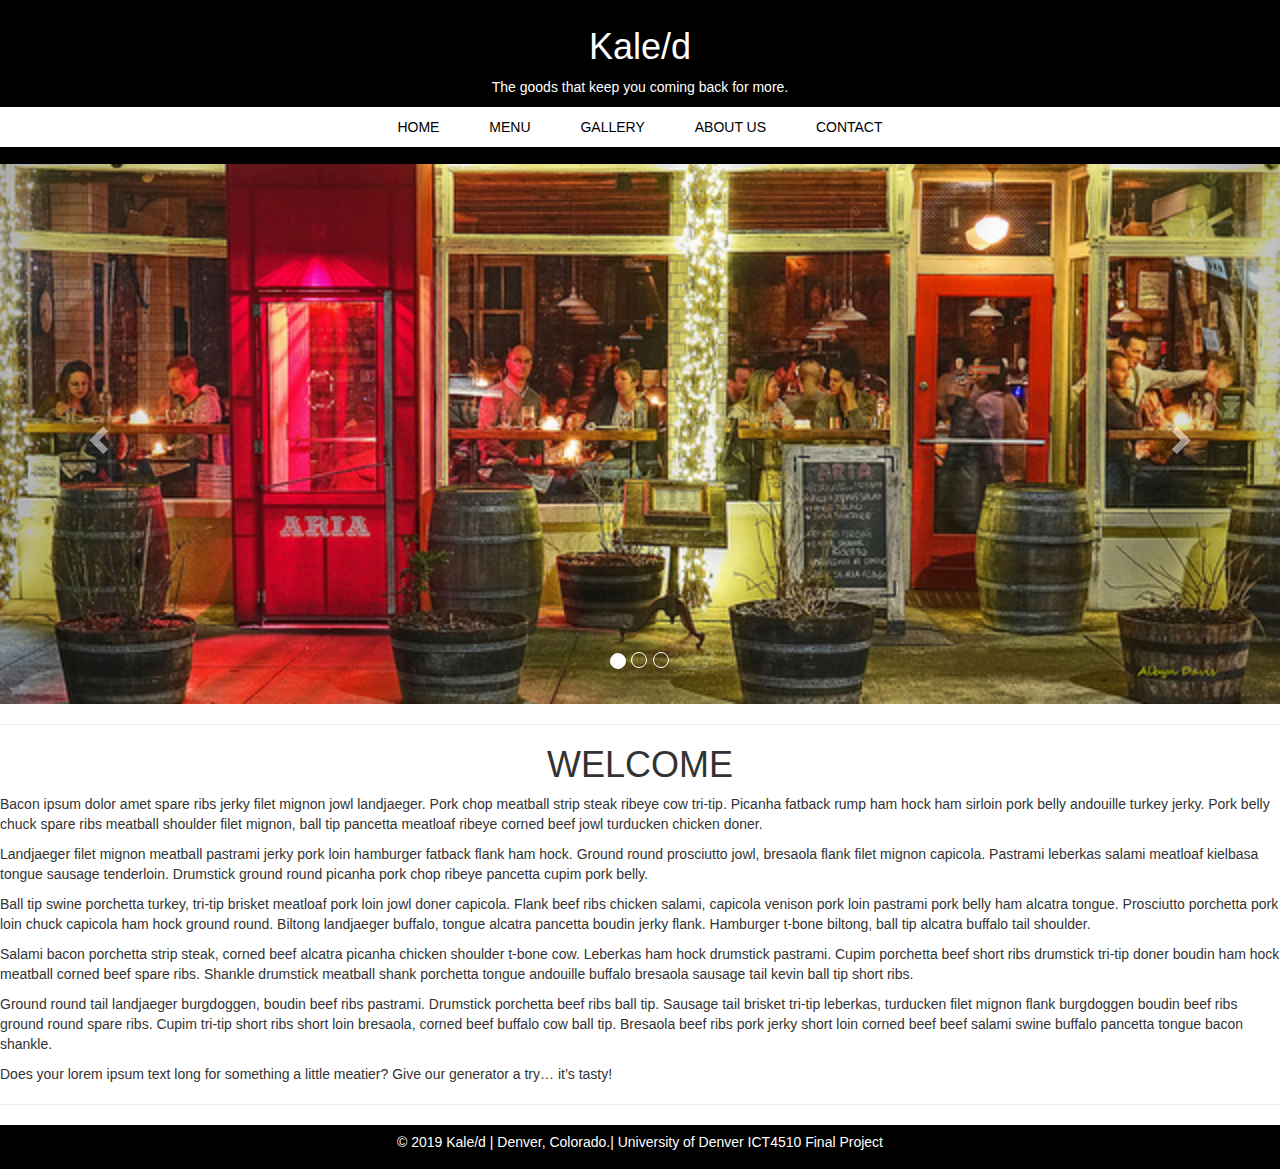
<file: index.html>
<!DOCTYPE html>
<html>
<head>
  <meta charset="UTF-8">
    <title>HOME</title>
    <link href='https://fonts.googleapis.com/css?family=Raleway:400,800' rel="stylesheet" type="text/css" href="">
      <link rel="stylesheet" type="text/css" href="index.css">
      <!-- <link rel="stylesheet" type="text/css" href="slick.css"/> -->
      <link rel="stylesheet" href="https://maxcdn.bootstrapcdn.com/bootstrap/3.4.0/css/bootstrap.min.css">
  <script src="https://ajax.googleapis.com/ajax/libs/jquery/3.3.1/jquery.min.js"></script>
  <script src="https://maxcdn.bootstrapcdn.com/bootstrap/3.4.0/js/bootstrap.min.js"></script>  
</head>
<body>
      <div id="nav">
        <h1>Kale/d</h1>
        <p>The goods that keep you coming back for more.</p>
          <ul>
            <li><a href="index.html">HOME</a></li>
            <li><a href="menu.html">MENU</a></li>
             <li><a href="gallery.html">GALLERY</a></li>
            <li><a href="about.html">ABOUT US</a></li>
            <li><a href="contact.html">CONTACT</a></li>
          </ul>
        </div>

        <div id="myCarousel" class="carousel slide" data-ride="carousel">
  <!-- Indicators -->
  <ol class="carousel-indicators">
    <li data-target="#myCarousel" data-slide-to="0" class="active"></li>
    <li data-target="#myCarousel" data-slide-to="1"></li>
    <li data-target="#myCarousel" data-slide-to="2"></li>
  </ol>

  <!-- Wrapper for slides -->
  <div class="carousel-inner">
    <div class="item active">
      <img src="outside1.jpg" alt="Los Angeles">
    </div>

    <div class="item">
      <img src="outside2.jpg" alt="Chicago">
    </div>

    <div class="item">
      <img src="outside3.jpg" alt="New York">
    </div>
  </div>

  <!-- Left and right controls -->
  <a class="left carousel-control" href="#myCarousel" data-slide="prev">
    <span class="glyphicon glyphicon-chevron-left"></span>
    <span class="sr-only">Previous</span>
  </a>
  <a class="right carousel-control" href="#myCarousel" data-slide="next">
    <span class="glyphicon glyphicon-chevron-right"></span>
    <span class="sr-only">Next</span>
  </a>
</div>

<div>
  <hr>
  <h1>WELCOME</h1>
  <p>Bacon ipsum dolor amet spare ribs jerky filet mignon jowl landjaeger. Pork chop meatball strip steak ribeye cow tri-tip. Picanha fatback rump ham hock ham sirloin pork belly andouille turkey jerky. Pork belly chuck spare ribs meatball shoulder filet mignon, ball tip pancetta meatloaf ribeye corned beef jowl turducken chicken doner.</p>

  <p>Landjaeger filet mignon meatball pastrami jerky pork loin hamburger fatback flank ham hock. Ground round prosciutto jowl, bresaola flank filet mignon capicola. Pastrami leberkas salami meatloaf kielbasa tongue sausage tenderloin. Drumstick ground round picanha pork chop ribeye pancetta cupim pork belly.</p>

  <p>Ball tip swine porchetta turkey, tri-tip brisket meatloaf pork loin jowl doner capicola. Flank beef ribs chicken salami, capicola venison pork loin pastrami pork belly ham alcatra tongue. Prosciutto porchetta pork loin chuck capicola ham hock ground round. Biltong landjaeger buffalo, tongue alcatra pancetta boudin jerky flank. Hamburger t-bone biltong, ball tip alcatra buffalo tail shoulder.</p>

  <p>Salami bacon porchetta strip steak, corned beef alcatra picanha chicken shoulder t-bone cow. Leberkas ham hock drumstick pastrami. Cupim porchetta beef short ribs drumstick tri-tip doner boudin ham hock meatball corned beef spare ribs. Shankle drumstick meatball shank porchetta tongue andouille buffalo bresaola sausage tail kevin ball tip short ribs.</p>

  <p>Ground round tail landjaeger burgdoggen, boudin beef ribs pastrami. Drumstick porchetta beef ribs ball tip. Sausage tail brisket tri-tip leberkas, turducken filet mignon flank burgdoggen boudin beef ribs ground round spare ribs. Cupim tri-tip short ribs short loin bresaola, corned beef buffalo cow ball tip. Bresaola beef ribs pork jerky short loin corned beef beef salami swine buffalo pancetta tongue bacon shankle.</p>

  <p>Does your lorem ipsum text long for something a little meatier? Give our generator a try… it’s tasty!</p>

</div>
<hr>

        <div class="footer">
          <p>&copy 2019 Kale/d | Denver, Colorado.| University of Denver ICT4510 Final Project</p>
        </div>     

        

</body>
</html>
</file>
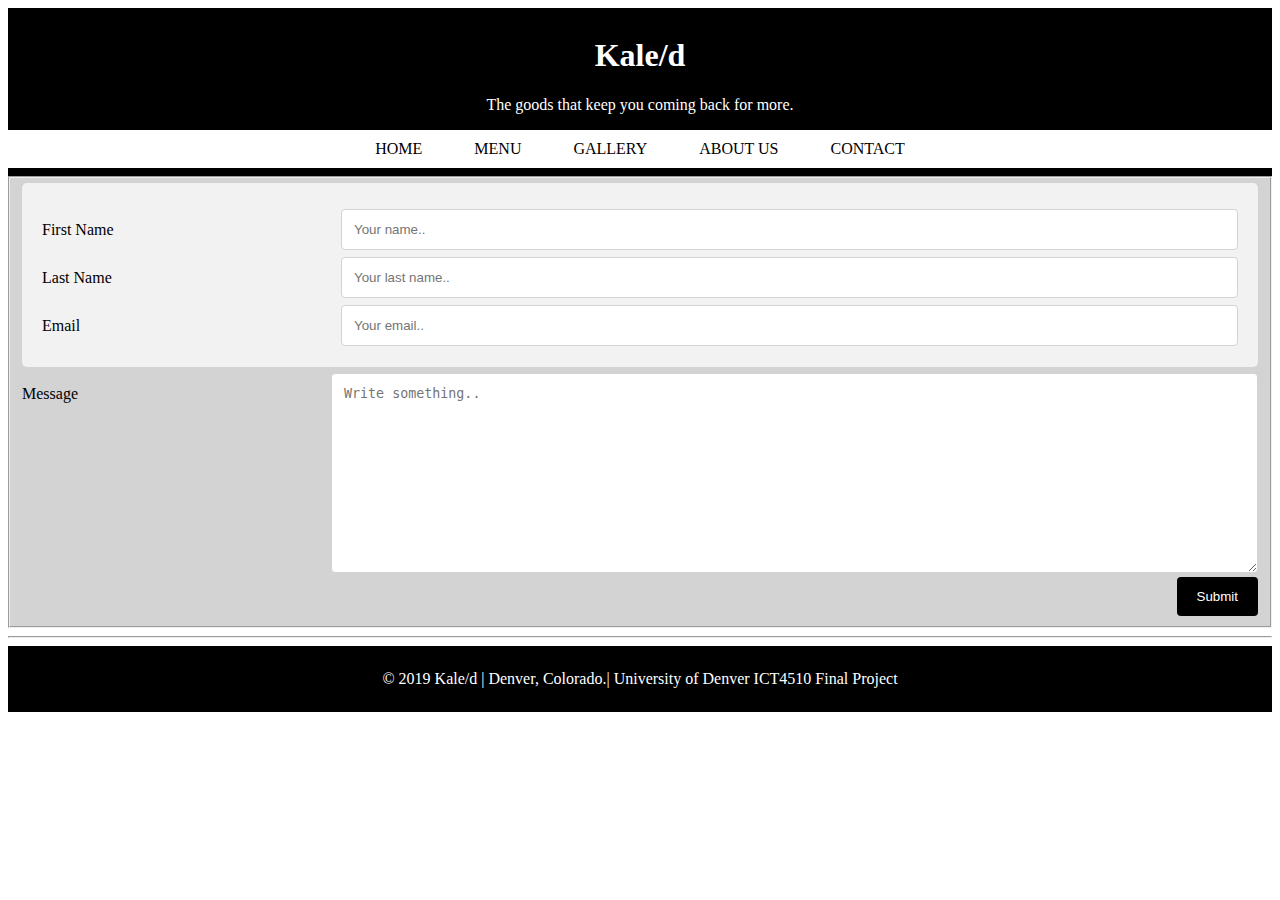
<file: contact.html>
<!DOCTYPE html>
<html>
<head>
  <meta charset="UTF-8">
    <title>CONTACT</title>
    <link href='https://fonts.googleapis.com/css?family=Raleway:400,800' rel="stylesheet" type="text/css">
      <link rel="stylesheet" type="text/css" href="index.css">
</head>
<body>
    <div id="nav">
        <h1>Kale/d</h1>
        <p>The goods that keep you coming back for more.</p>
        
         <ul>
            <li><a href="index.html">HOME</a></li>
            <li><a href="menu.html">MENU</a></li>
            <li><a href="gallery.html">GALLERY</a></li>
            <li><a href="about.html">ABOUT US</a></li>
            <li><a href="contact.html">CONTACT</a></li>
          </ul>
        </div>
     
         <!-- Contact -->
        <fieldset>
         <div class="contact">
  <form action="action_page.php">
    <div class="line">
      <div class="col-25">
        <label for="fname">First Name</label>
      </div>
      <div class="col-75">
        <input type="text" id="fname" name="firstname" placeholder="Your name.." required>
      </div>
    </div>
    <div class="line">
      <div class="col-25">
        <label for="lname">Last Name</label>
      </div>
      <div class="col-75">
        <input type="text" id="lname" name="lastname" placeholder="Your last name.." required>
      </div>
    </div>
    <div class="line">
      <div class="col-25">
        <label for="email">Email</label>
      </div>
      <div class="col-75">
        <input type="text" id="email" name="email" placeholder="Your email.." required>
      </div>
    </div>
    </div>
    <div class="line">
      <div class="col-25">
        <label for="message">Message</label>
      </div>
      <div class="col-75">
        <textarea id="message" name="message" placeholder="Write something.." style="height:200px"></textarea>
      </div>
    </div>
    <div class="line">
      <input type="submit" value="Submit">
    </div>
  </form>
</div>
</fieldset>
           
<hr>

        <div class="footer">
          <p>&copy 2019 Kale/d | Denver, Colorado.| University of Denver ICT4510 Final Project</p>
        </div>  
         
       
</body>
</html>
</file>
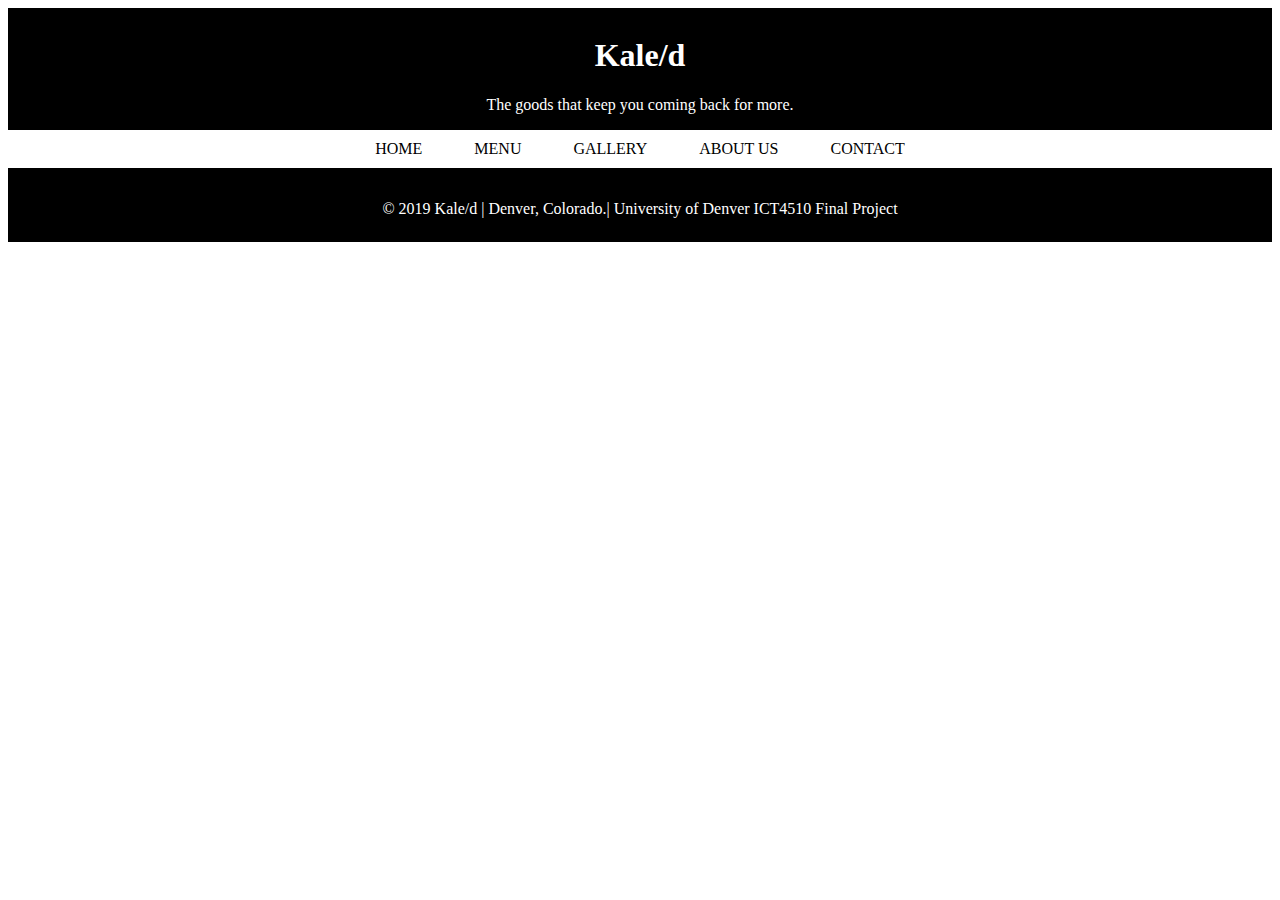
<file: gallery.html>
<!DOCTYPE html>
<html>
<head>
  <meta charset="UTF-8">
    <title>GALLERY</title>
    <link href='https://fonts.googleapis.com/css?family=Raleway:400,800' rel="stylesheet" type="text/css" href="">
      <link rel="stylesheet" type="text/css" href="index.css">
  <script src="https://ajax.googleapis.com/ajax/libs/jquery/3.3.1/jquery.min.js"></script>
  <script src="gallery.js"></script>
</head>
<body>
      <div id="nav">
        <h1>Kale/d</h1>
        <p>The goods that keep you coming back for more.</p>
          <ul>
            <li><a href="index.html">HOME</a></li>
            <li><a href="menu.html">MENU</a></li>
            <li><a href="gallery.html">GALLERY</a></li>
            <li><a href="about.html">ABOUT US</a></li>
            <li><a href="contact.html">CONTACT</a></li>
          </ul>
        </div>
        
        
        <div id="flickr"></div>

        <div class="footer">
          <p>&copy 2019 Kale/d | Denver, Colorado.| University of Denver ICT4510 Final Project</p>
        </div>  
        
</body>
</html>
</file>
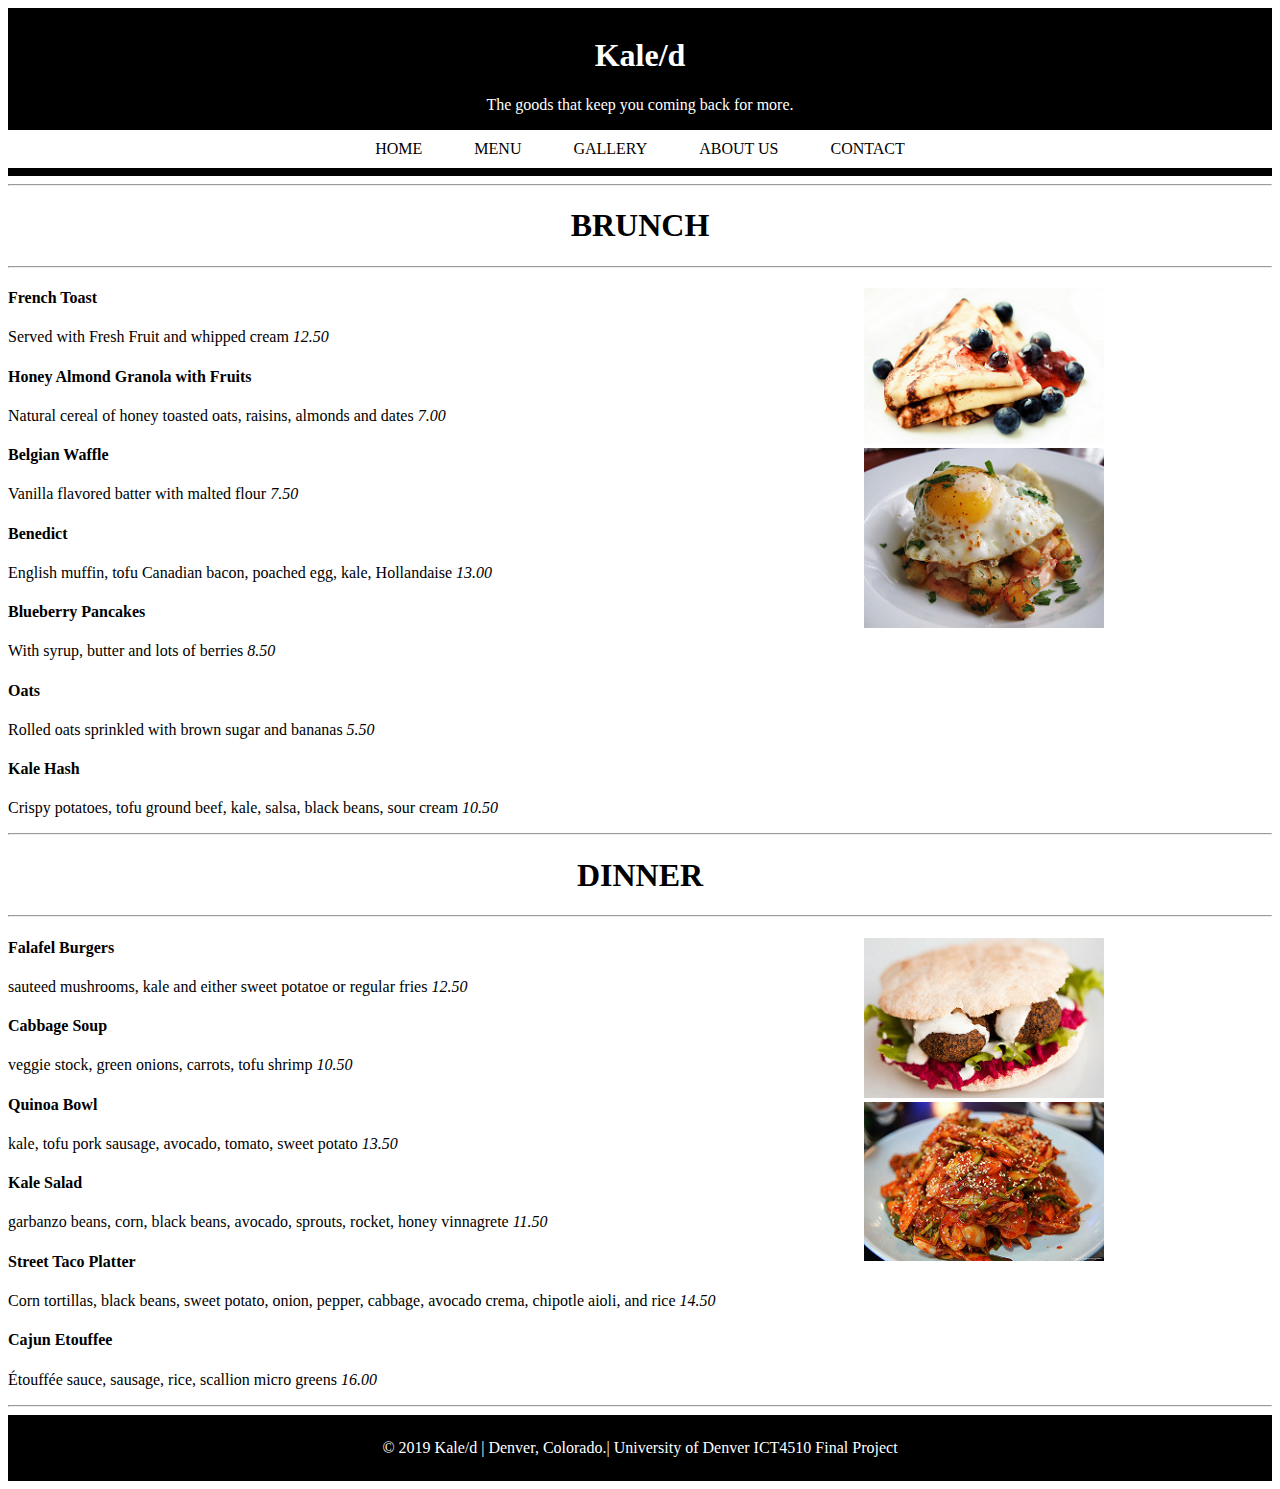
<file: menu.html>
<!DOCTYPE html>
<html>
<head>
  <meta charset="UTF-8">
    <title>MENU</title>
    <link href='https://fonts.googleapis.com/css?family=Raleway:400,800' rel="stylesheet" type="text/css" href="">
      <link rel="stylesheet" type="text/css" href="index.css">
      <script src="https://ajax.googleapis.com/ajax/libs/jquery/3.3.1/jquery.min.js"></script>
  <script src="menu.js"></script>
</head>
<body>
      <div id="nav">
        <h1>Kale/d</h1>
        <p>The goods that keep you coming back for more.</p>
          <ul>
            <li><a href="index.html">HOME</a></li>
            <li><a href="menu.html">MENU</a></li>
            <li><a href="gallery.html">GALLERY</a></li>
            <li><a href="about.html">ABOUT US</a></li>
            <li><a href="contact.html">CONTACT</a></li>
          </ul>
        </div>
<hr
        <div>
    <div>
      <h1>BRUNCH</h1>
      <hr>
      <div class="column2">
      <img src="5066742643_2ecaa2b639_m.jpg">
      <img src="15821826601_bbe93df693_m.jpg">
    </div>
      <h4>French Toast</h4>
      <p>Served with Fresh Fruit and whipped cream <em>12.50</em></p>
    
      <h4>Honey Almond Granola with Fruits</h4>
      <p>Natural cereal of honey toasted oats, raisins, almonds and dates <em>7.00</em></p>
    
      <h4>Belgian Waffle</h4>
      <p>Vanilla flavored batter with malted flour <em>7.50</em></p>
    
      <h4>Benedict</h4>
      <p>English muffin, tofu Canadian bacon, poached egg, kale, Hollandaise <em>13.00</em></p>
    
      <h4>Blueberry Pancakes</h4>
      <p>With syrup, butter and lots of berries <em>8.50</em></p>    

      <h4>Oats</h4>
      <p>Rolled oats sprinkled with brown sugar and bananas <em>5.50</em></p>

      <h4>Kale Hash</h4>
      <p>Crispy potatoes, tofu ground beef, kale, salsa, black beans, sour cream <em>10.50</em></p>
    </div>
         
  <hr>

         <div>
    <div>
      <h1>DINNER</h1>
      <hr>
      <div class="column2">
      <img src="16744262681_4bb59d231a_m.jpg">
      <img src="10741907455_76e6ed0ce5_m.jpg">
    </div>
      <h4>Falafel Burgers</h4>
      <p>sauteed mushrooms, kale and either sweet potatoe or regular fries <em>12.50</em></p>

      <h4>Cabbage Soup</h4>
      <p>veggie stock, green onions, carrots, tofu shrimp <em>10.50</em></p>

      <h4>Quinoa Bowl</h4>
      <p> kale, tofu pork sausage, avocado, tomato, sweet potato <em>13.50</em></p>

      <h4>Kale Salad</h4>
      <p>garbanzo beans, corn, black beans, avocado, sprouts, rocket, honey vinnagrete <em>11.50</em></p>

      <h4>Street Taco Platter</h4>
      <p>Corn tortillas, black beans, sweet potato, onion, pepper, cabbage, avocado crema, chipotle aioli, and rice <em>14.50</em></p>

      <h4>Cajun Etouffee</h4>
      <p>Étouffée sauce, sausage, rice, scallion micro greens <em>16.00</em></p>  

      </div>     
  <hr>
      
        <div class="footer">
          <p>&copy 2019 Kale/d | Denver, Colorado.| University of Denver ICT4510 Final Project</p>
        </div>  
        
</body>
</html>


    <!-- <div class="content">
            <div class="feature">
              <p>Feature</p>
            </div>    
            <div class="article column1">
              <p>Column One</p>
            </div>  
            <div class="article column2">
              <p>Column Two</p>
            </div>
            <div class="article column3">
              <p>Column Three</p>
            </div>
          </div> -->
</file>
<file: index.css>
body {
	width: 90%
	margin: auto;
	background-color: #ffffff;
}

.about {
	text-align: center;
}

h1 {
	text-align: center;
}
.content {
	overflow: auto;
}
#nav, .feature, .footer {
	margin: auto;
}
.column1, .column2, .column3 {
	width: 31.3%;
	float: right;
	margin: 1%;
}
.column3 {
	margin-right: 0%;
}
ul {
	list-style-type: none;
	margin: auto;
	padding: 10px;
	overflow: hidden;
	background-color: white;
}
li {
	display: inline;
	padding: 0.5em;
}
li a {
  color: black;
  text-align: center;
  padding: 14px 16px;
  text-decoration: none;
}
li a:hover {
  background-color: gray;
}
fieldset {
	padding: auto;
	margin: auto;
	background-color: lightgrey;
}

/*SLIDER*/
.carousel-inner > .item > img, 
.carousel-inner > .item > a > img {
	width: 100%;
	height: 20px;
	margin: auto;
}

/*SLIDER END*/

.column {
  float: left;
  width: 33.33%;
}

/* Clear floats after the columns */
.row:after {
  content: "";
  display: table;
  clear: both;
}
/*CONTACT form BEGINNING*/

input[type=text], select, textarea{
  width: 100%;
  padding: 12px;
  border: 1px solid lightgrey;
  border-radius: 4px;
  box-sizing: border-box;
  resize: vertical;
}

label {
  padding: 12px 12px 12px 0;
  display: inline-block;
}

input[type=submit] {
  background-color: black;
  color: white;
  padding: 12px 20px;
  border: none;
  border-radius: 4px;
  cursor: pointer;
  float: right;
}

.contact {
  border-radius: 5px;
  background-color: #f2f2f2;
  padding: 20px;
}

.col-25 {
  float: left;
  width: 25%;
  margin-top: 6px;
}

.col-75 {
  float: left;
  width: 75%;
  margin-top: 6px;
}

.line:after {
  content: "";
  display: table;
  clear: both;
}

@media screen and (max-width: 600px) {
  .col-25, .col-75, input[type=submit] {
    width: 100%;
    margin-top: 0;
  }
}

/*CONTACT form END*/

#nav, .footer {
	background-color: black;
	color: white;
	padding: 0.5em 0;
	text-align: center;
}
#map {
		margin: auto;
		width: 400px;
		height: 400px;
		border: 1px solid black;
}


.copyright {
	float: right;
}
</file>
